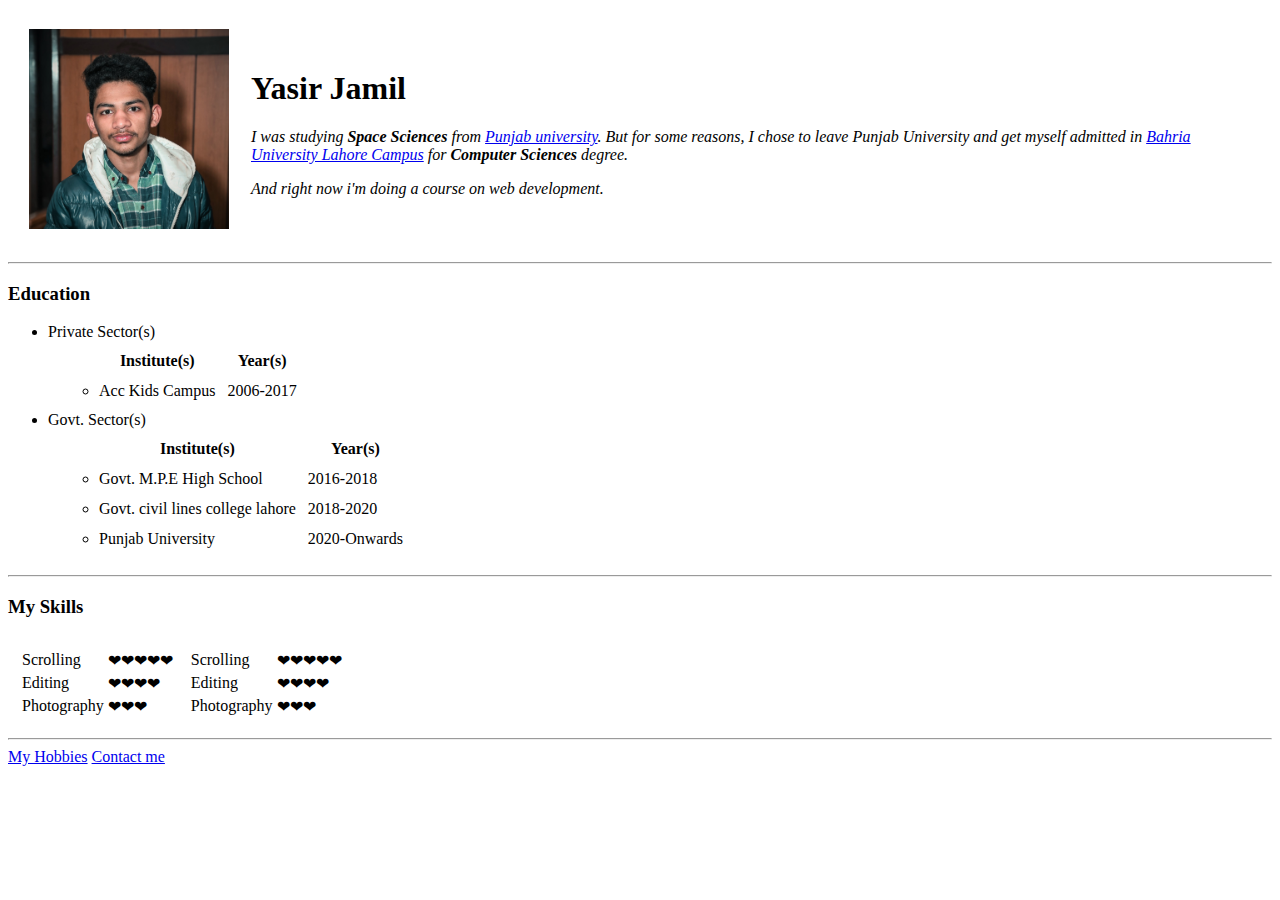
<file: main website/index.html>
<!DOCTYPE html>
<html lang="en" dir="ltr">

<head>
  <meta charset="utf-8">
  <title>blah blah</title>
  <link rel="stylesheet" href="E:\web_d\code\main website\css\style.css">
  <link rel="icon" href="E:\web_d\code\new website\css-my site\favicon_io\android-chrome-192x192.png">

</head>

<body>
  <table cellspacing="20">
    <tr>
      <td>
        <!-- image--><img class="image"src="GI7A0059.jpg" height="200" width="200" alt="Yasir Jamil">
      </td>
      <td>
        <h1> Yasir Jamil</h1>

        <!-- Attributes and refrence-->

        <p><em>I was studying <strong>Space Sciences</strong> from <a href="http://pu.edu.pk/"> Punjab university</a>. But for some reasons, I chose to leave Punjab University and get myself admitted in <a href="https://www.bahria.edu.pk/bulc/"> Bahria University Lahore
              Campus</a> for <strong>Computer Sciences</strong> degree.</em></p>
        <p><em>And right now i'm doing a course on web development.</em> </p>
      </td>
    </tr>
  </table>



  <!--horizontal line -->

  <hr>


  <h3>Education</h3>
  <ul>
    <li >Private Sector(s)</li>
    <ul>
      <table cellspacing="10" ;>
        <thead>
          <th>Institute(s)</th>
          <th>Year(s)</th>
        </thead>
        <tr>
          <td>
            <li>Acc Kids Campus</li>
          </td>
          <td>2006-2017</td>
        </tr>
      </table>
    </ul>
    <li >Govt. Sector(s)</li>
    <ul>
      <table cellspacing="10" ;>
        <thead>
          <th>Institute(s)</th>
          <th>Year(s)</th>
        </thead>
        <tbody>
          <tr>
            <td>
              <li>Govt. M.P.E High School</li>
            </td>
            <td>2016-2018</td>
          </tr>
          <tr>
            <td>
              <li>Govt. civil lines college lahore</li>
            </td>
            <td>2018-2020</td>
          </tr>
          <tr>
            <td>
              <li>Punjab University</li>
            </td>
            <td> 2020-Onwards</td>
          </tr>
        </tbody>
      </table>

    </ul>
  </ul>

  <hr>

  <h3>My Skills</h3>

  <table cellspacing="10">
    <tr>
      <td>
        <table>
          <tr>
            <td>Scrolling</td>
            <td>❤❤❤❤❤</td>
          </tr>
          <tr>
            <td>Editing</td>
            <td>❤❤❤❤</td>
          </tr>
          <tr>
            <td>Photography</td>
            <td>❤❤❤</td>
          </tr>
        </table>
      </td>
      <td>
        <table>
          <tr>
            <td>Scrolling</td>
            <td>❤❤❤❤❤</td>
          </tr>
          <tr>
            <td>Editing</td>
            <td>❤❤❤❤</td>
          </tr>
          <tr>
            <td>Photography</td>
            <td>❤❤❤</td>
          </tr>
        </table>
      </td>
    </tr>
  </table>






  <hr>
  <!--  <p><a href="contact.html">Contact me</a> </p>-->
  <a href="hobbies.html">My Hobbies</a>
  <a href="contact.html"> Contact me</a>

</body>

</html>
</file>
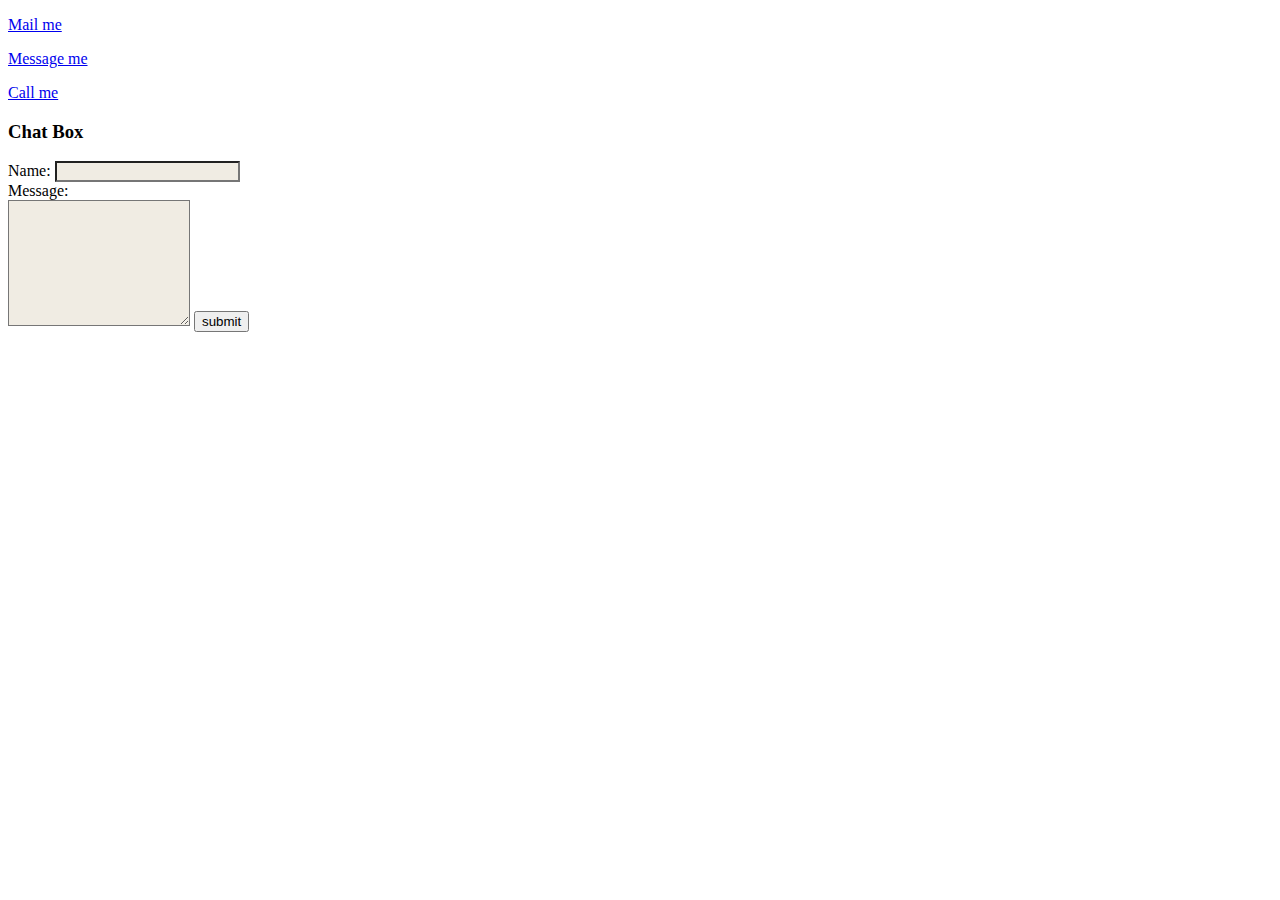
<file: main website/Contact.html>
<!DOCTYPE html>
<html lang="en" dir="ltr">
  <head>
    <meta charset="utf-8">
    <title>Contact me</title>
    <link rel="stylesheet" href="E:\web_d\code\main website\css\style.css">
  </head>
  <body >
    <p><a href="mailto:yasirjamil460@gmail.com">Mail me</a></p>
    <p><a href="http://m.me/yasir.jamil.07">Message me</a></p>
    <p><a href="tel:+923025133460">Call me</a></p>

  <h3 class="chat">Chat Box</h3>
  <form class="" action="mailto:yasirjamil460@gmail.com" method="post">
    <label for="" >Name:</label>
    <input type="text" name="Name" value="" style="background-color: #F0ECE3;"><br>
    <label for="">Message:</label><br>
    <textarea name="Message" rows="8" cols="20" style="background-color: #F0ECE3;"></textarea>
    <input type="submit" name="" value="submit">

  </form>


  </body>
</html>
</file>
